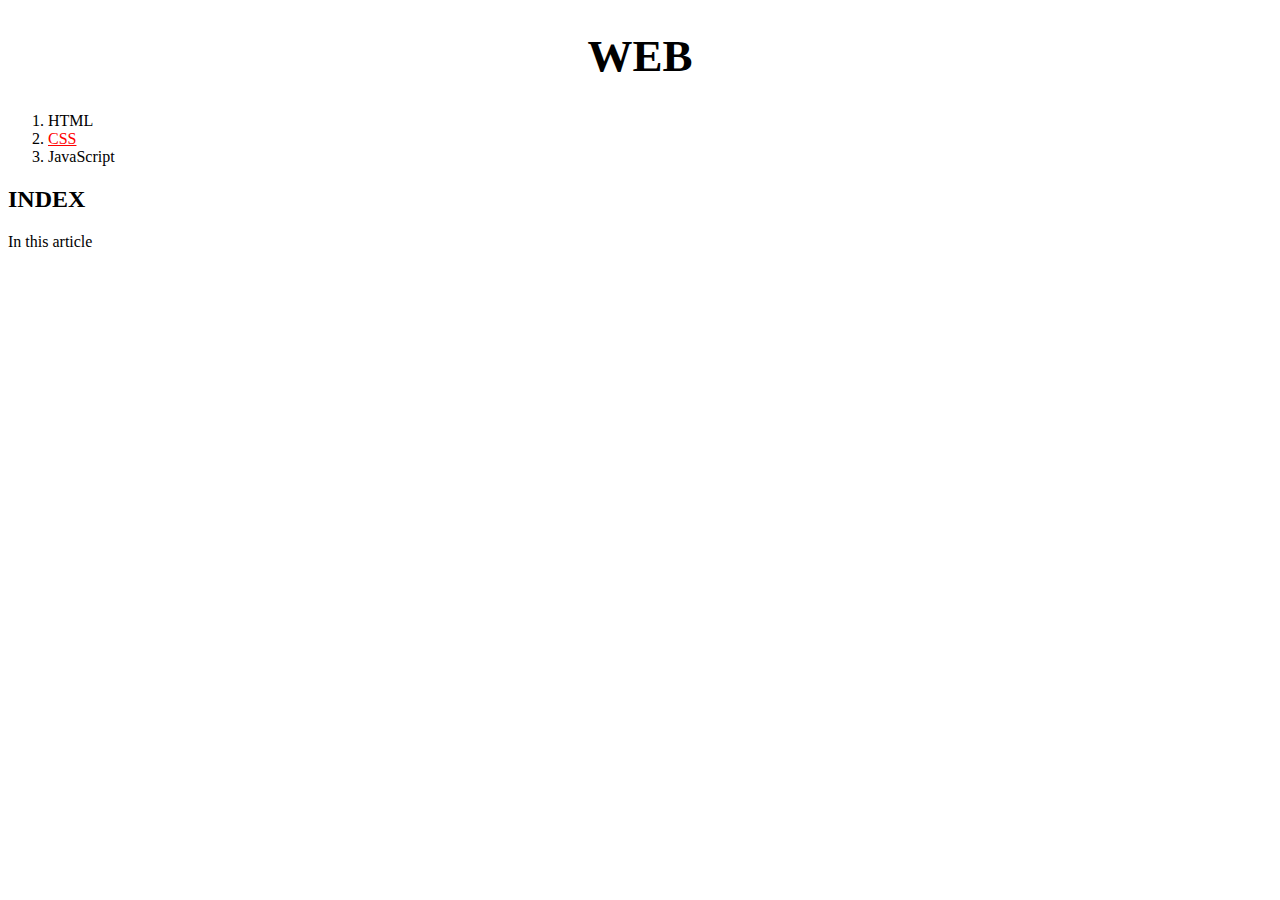
<file: index.html>
<!DOCTYPE html> 
<html>
<head>
    <title>WEB - CSS</title>
    <meta charset="utf-8">
    <style>
        a {
            color:black;
            text-decoration: none;
        }
        h1 {
            font-size:45px;
            text-align:center;

        }
    </style>
</head>
<body>
    <h1><a href = "index.html">WEB</a></h1>
    <ol>
        <li><a href="first1.html">HTML</a></li>
        <li><a href="first2.html"
        style="color: red;text-decoration: underline;">CSS</a></li>
        <li><a href="first3.html">JavaScript</a></li>
    </ol>
    <h2>INDEX</h2>
    <p>
        In this article
    </p>
</body>
</html>
</file>
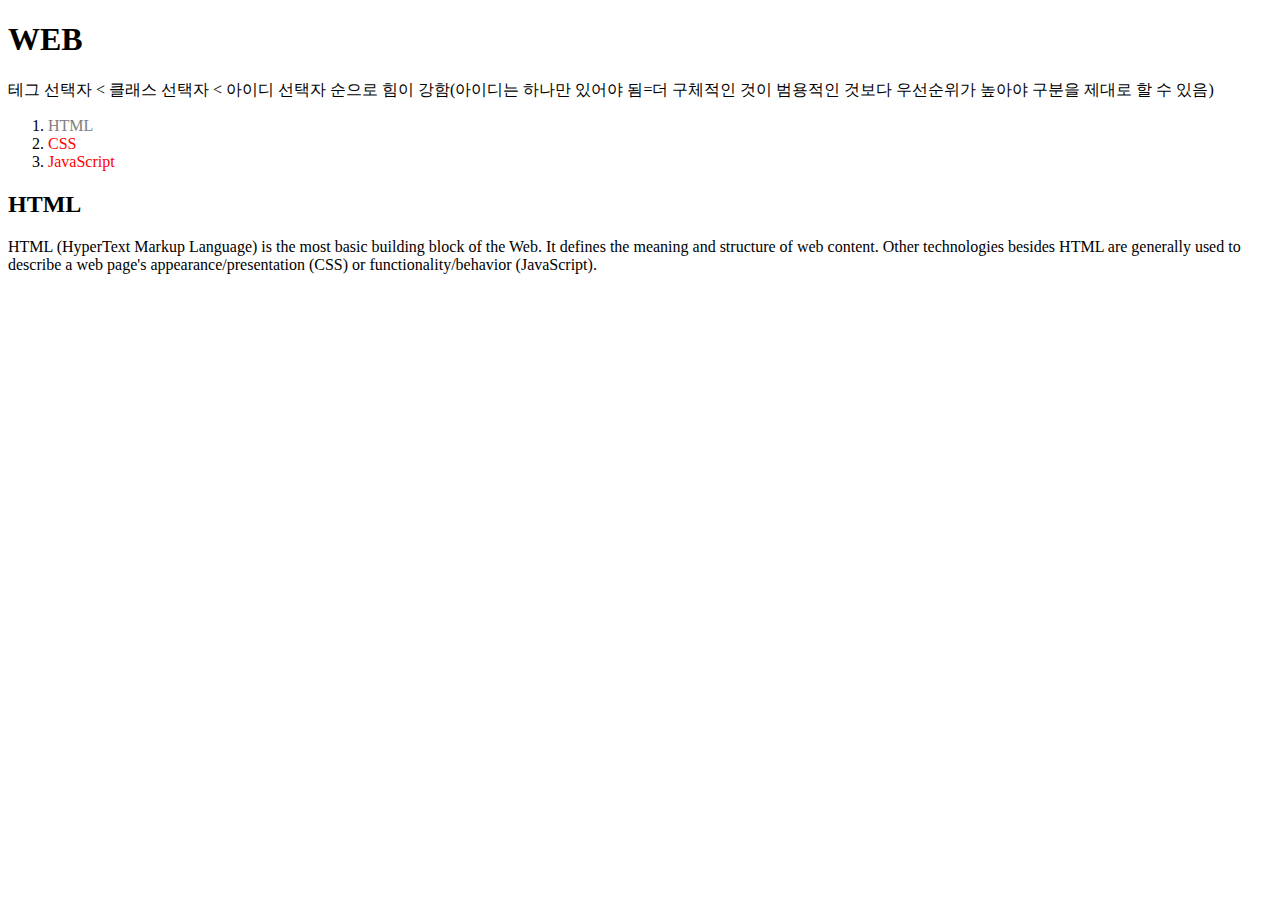
<file: first1.html>
<!DOCTYPE html> 
<html>
<head>
    <title>WEB - CSS</title>
    <meta charset="utf-8">
    <style>
        a {
            color:black;
            text-decoration: none;
        }
        #active{
            color:red;
        }
        .saw{
            color:gray;
        }
        .active{
            color:red;
        }
        
    </style>
</head>
<body>
    <h1><a href = "index.html">WEB</a></h1>
    <p> 테그 선택자 < 클래스 선택자 < 아이디 선택자 순으로 힘이 강함(아이디는 하나만 있어야 됨=더 구체적인 것이 범용적인 것보다 우선순위가 높아야 구분을 제대로 할 수 있음)</p>
    <ol>
        <li><a href="first1.html" class="saw">HTML</a></li>
        <li><a href="first2.html" class="saw active">CSS</a></li>
        <li><a href="first3.html" class="saw" id="active">JavaScript</a></li>
    </ol>
    <h2>HTML</h2>
    <p>
        HTML (HyperText Markup Language) is the most basic building block of the Web. It defines the meaning and structure of web content. Other technologies besides HTML are generally used to describe a web page's appearance/presentation (CSS) or functionality/behavior (JavaScript).
    </p>
</body>
</html>
</file>
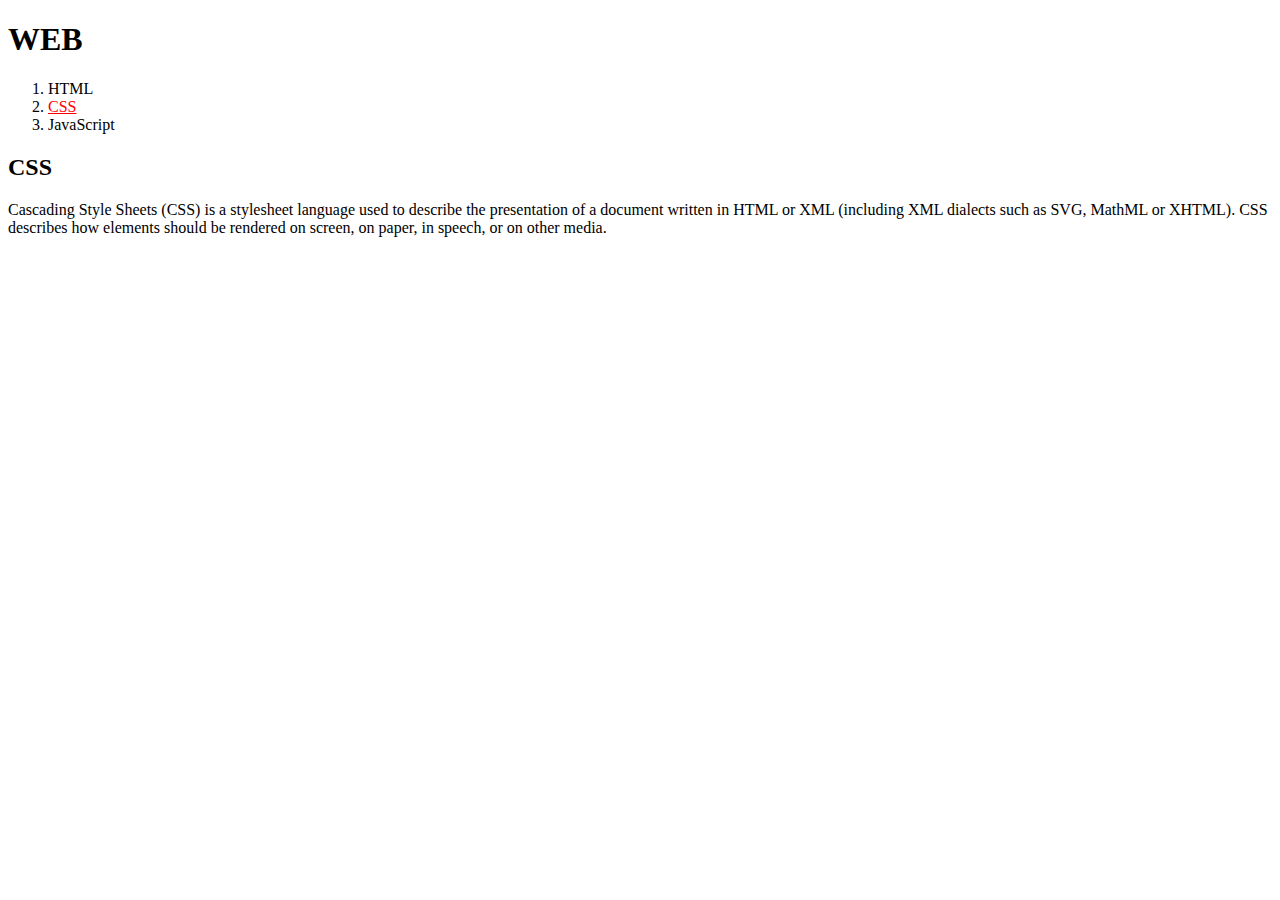
<file: first2.html>
<!DOCTYPE html> 
<html>
<head>
    <title>WEB - CSS</title>
    <meta charset="utf-8">
    <style>
        a {
            color:black;
            text-decoration: none;
        }
        
    </style>
</head>
<body>
    <h1><a href = "index.html">WEB</a></h1>
    <ol>
        <li><a href="first1.html">HTML</a></li>
        <li><a href="first2.html"
        style="color: red;text-decoration: underline;">CSS</a></li>
        <li><a href="first3.html">JavaScript</a></li>
    </ol>
    <h2>CSS</h2>
    <p>
        Cascading Style Sheets (CSS) is a stylesheet language used to describe the presentation of a document written in HTML or XML (including XML dialects such as SVG, MathML or XHTML). CSS describes how elements should be rendered on screen, on paper, in speech, or on other media.
    </p>
</body>
</html>
</file>
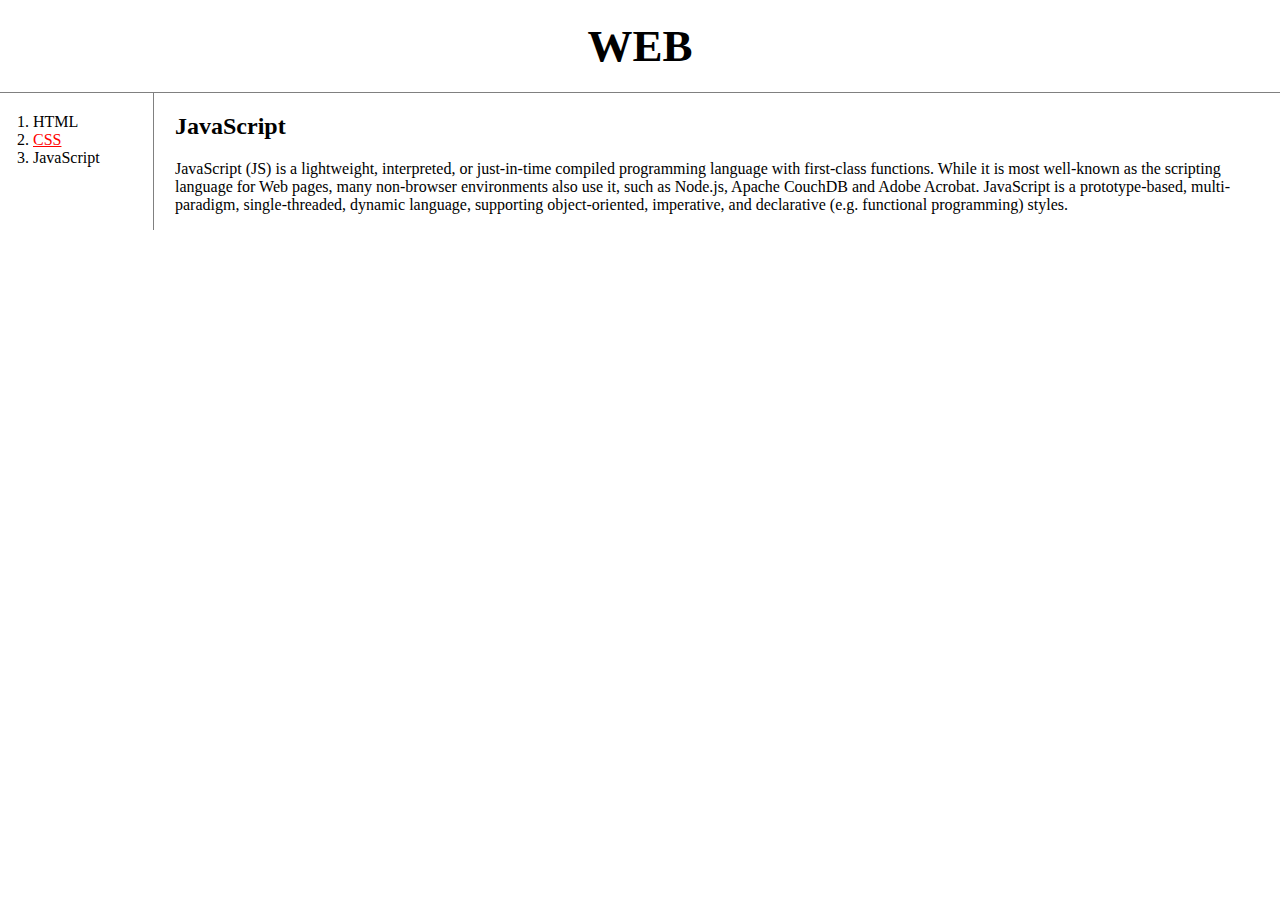
<file: first3.html>
<!DOCTYPE html> 
<html>
<head>
    <title>WEB - CSS</title>
    <meta charset="utf-8">
    <link rel="stylesheet" href="style.css">
</head>
<body>
    <h1><a href = "index.html">WEB</a></h1>
    <div id="grid">
    <ol>
        <li><a href="first1.html">HTML</a></li>
        <li><a href="first2.html"
        style="color: red;text-decoration: underline;">CSS</a></li>
        <li><a href="first3.html">JavaScript</a></li>
    </ol>
    <div id="article">
        <h2>JavaScript</h2>
        <p>
        JavaScript (JS) is a lightweight, interpreted, or just-in-time 
        compiled programming language with first-class functions. 
        While it is most well-known as the scripting language for 
        Web pages, many non-browser environments also use it, such as 
        Node.js, Apache CouchDB and Adobe Acrobat. JavaScript is a 
        prototype-based, multi-paradigm, single-threaded, dynamic 
        language, supporting object-oriented, imperative, and 
        declarative (e.g. functional programming) styles.
        </p>
        
    </div>
</div>

</body>
</html>
</file>
<file: style.css>
body{
    margin:0;
}
a {
    color:black;
    text-decoration: none;
}
h1{
    font-size: 45px;
    text-align: center;
    border-bottom:1px solid gray;
    margin:0;
    padding:20px;
}
ol{
    border-right: 1px solid gray;
    width: 100px;
    margin:0;
    padding: 20px;
}
#grid{
    display: grid;
    grid-template-columns: 150px 1fr;

}
#grid ol{
    padding-left: 33px;
}
#grid #article{
    padding-left: 25px;
}
@media(max-width:800px){
    #grid{
    display: block;
}
ol{
    border-right: none;
    
}
h1{
    
    border-bottom:none;
    
}
}
</file>
